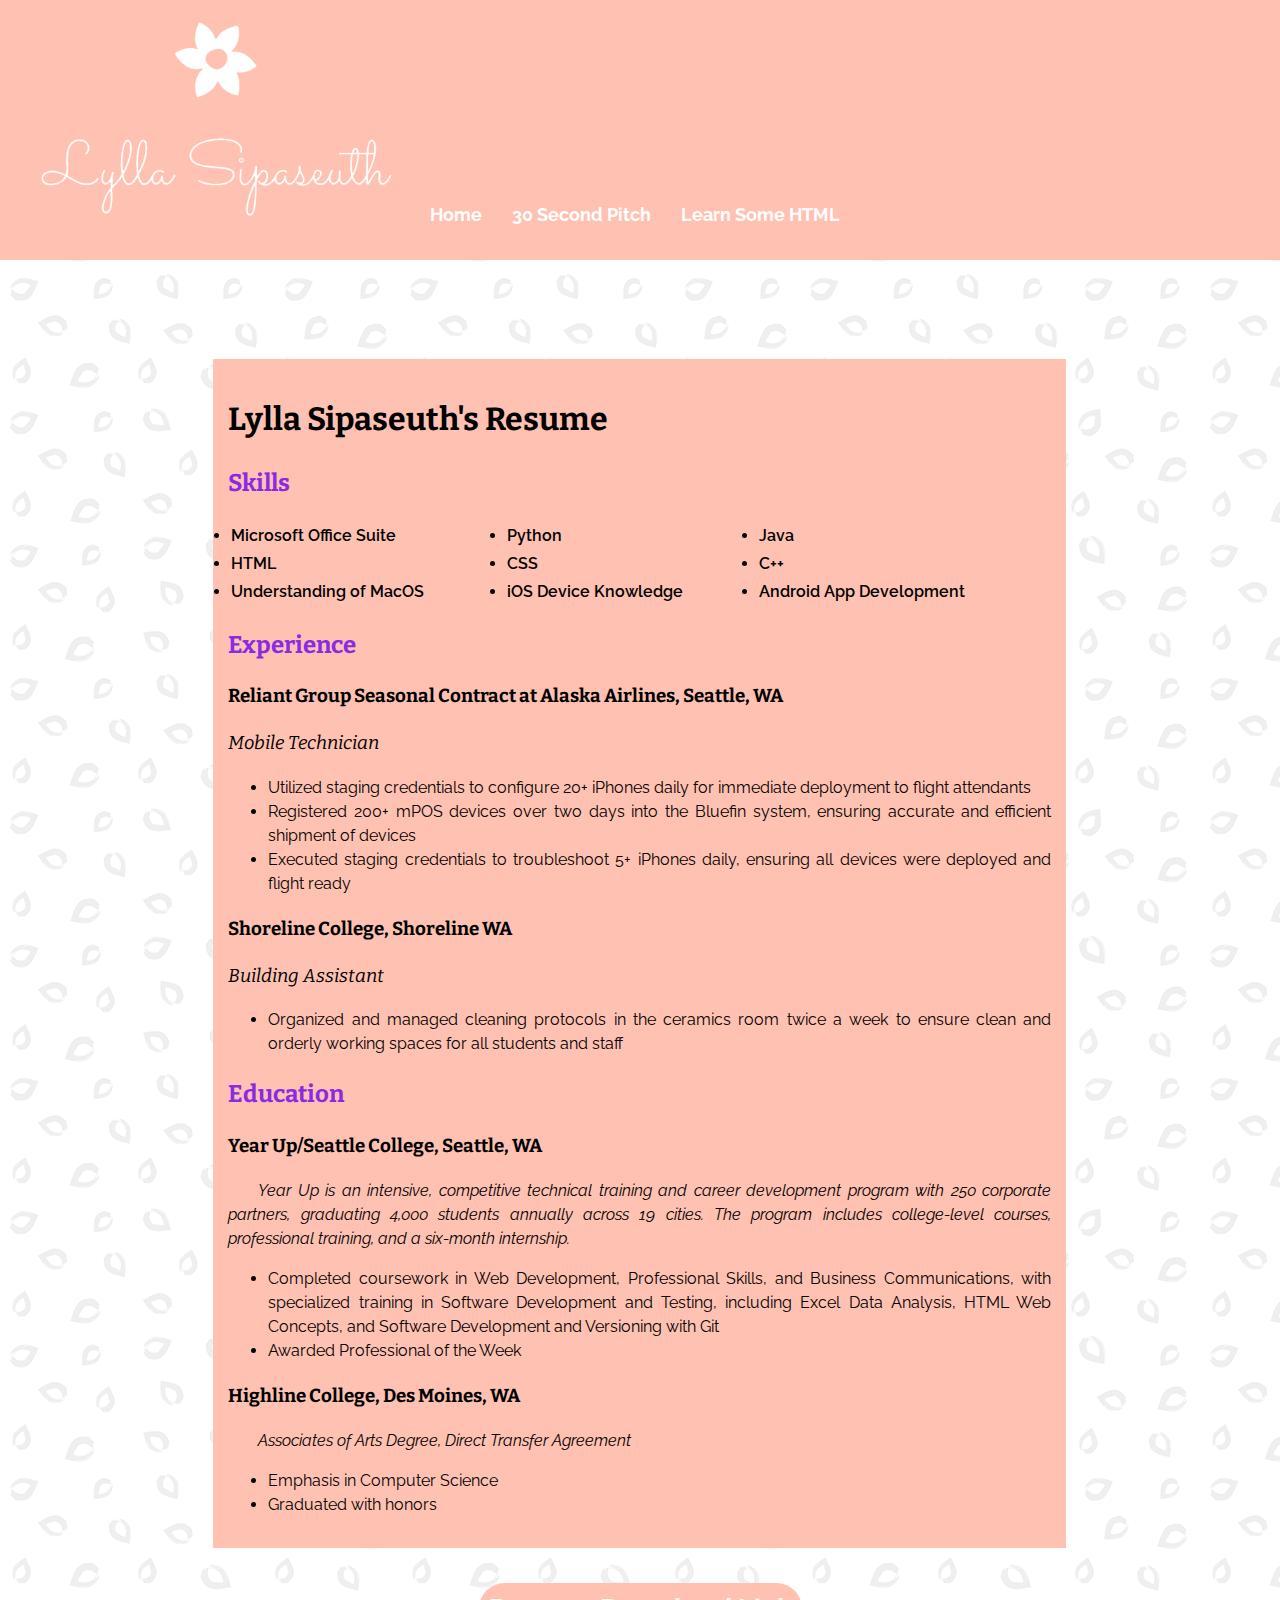
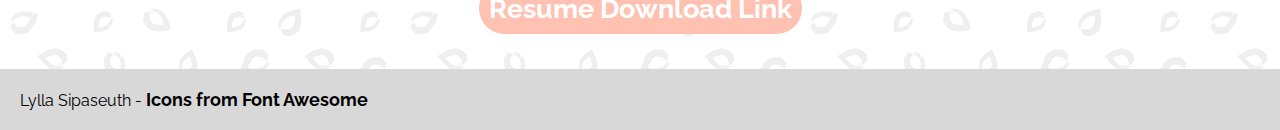
<file: html/resume.html>
<!DOCTYPE html>
<html>
  <head>
    <meta charset="utf-8">
    <meta name="viewport" content="width=device-width">
    <title>Lylla Sipaseuth - Resume</title>
    <link href="/css/style.css" rel="stylesheet" type="text/css" />
    <link rel="preconnect" href="https://fonts.gstatic.com">
    <link href="https://fonts.googleapis.com/css2?family=Bitter&family=Raleway:wght@500&display=swap" rel="stylesheet">
    <style>
      li{
        float: none;
      }
      h2{
        color:blueviolet;
      }
      h3 i{
        font-weight: normal;
      }
      table{
        width:100%;
      }
      table li{
        font-size: 12pt;
        font-weight: 600;
      }
      
    </style>
  </head>
  <body>
    <div class="row headerbg">
      <div class="col-12 col-s-12">
        <header>
          <ul class="navigation">
            <img src="/images/Lylla Sipaseuth Logo White.png" alt="Lylla Sipaseuth logo with a flower" class="headerlogo">
            <li><a href="/index.html">Home</a></li>
            <li><a href="/index.html#pitch">30 Second Pitch</a></li>
            <li><a href="/index.html#profvideo">Learn Some HTML</a></li>
          </ul>
        </header>
      </div>
    </div>
<br>
    <div class="row" style="padding-top:80px;">
      <div class="col-1 col-m-2 col-s-1"></div>
      <div class="col-10 col-m-8 col-s-10 pinkbg resume-format">
        <h1>Lylla Sipaseuth's Resume</h1>
        <h2>Skills</h2>
        <table >
          <tr>
            <td><li>Microsoft Office Suite</li></td>
            <td><li>Python</li></td>
            <td><li>Java</li></td>
          </tr>
          <tr>
            <td><li>HTML</li></td>
            <td><li>CSS</li></td>
            <td><li>C++</li></td>
          </tr>
          <tr>
            <td><li>Understanding of MacOS</li></td>
            <td><li>iOS Device Knowledge</li></td>
            <td><li>Android App Development</li></td>
          </tr>
        </table>
        
        <h2>Experience</h2>
        <h3>Reliant Group Seasonal Contract at Alaska Airlines, Seattle, WA</h3>
        <h3><i>Mobile Technician</i></h3>
        <ul class="justify">
          <li>Utilized staging credentials to configure 20+ iPhones daily for immediate deployment to flight attendants</li>
          <li>Registered 200+ mPOS devices over two days into the Bluefin system, ensuring accurate and efficient shipment of devices</li>
          <li>Executed staging credentials to troubleshoot 5+ iPhones daily, ensuring all devices were deployed and flight ready</li>
        </ul>
       
        <h3>Shoreline College, Shoreline WA</h3>
        <h3><i>Building Assistant</i></h3>
        <ul class = "justify">
          <li>Organized and managed cleaning protocols in the ceramics room twice a week to ensure clean and orderly working spaces for all students and staff</li>
        </ul>
        
        <h2>Education</h2>
        <h3>Year Up/Seattle College, Seattle, WA</h3>
        <p class = "justify"><i>Year Up is an intensive, competitive technical training and career development program with 250 corporate partners, graduating 4,000 students annually across 19 cities. The program includes college-level courses, professional training, and a six-month internship.</i></p>
        <ul class = "justify">
          <li>Completed coursework in Web Development, Professional Skills, and Business Communications, with specialized training in Software Development and Testing, including Excel Data Analysis, HTML Web Concepts, and Software Development and Versioning with Git</li>
          <li>Awarded Professional of the Week</li>
        </ul>
        <h3>Highline College, Des Moines, WA</h3>
        <p><i>Associates of Arts Degree, Direct Transfer Agreement</i></p>
        <ul>
          <li>Emphasis in Computer Science</li>
          <li>Graduated with honors</li>
        </ul>

        <!-- change to pdf of final resume -->

      
      </div>
      <div class="col-1 col-m-2 col-s-1"></div>
    </div>
    <div class="row" style="padding-bottom:20px;padding-top:20px;">
      <div class="col-12 col-s-12 flex-container">
        <a href="/resume/Lylla_Sipaseuth_Colorful_Resume.pdf" download><div class="button">Resume Download Link</div></a>
        </div>
    </div>
    <div class="row">
    
    <footer>Lylla Sipaseuth - <a href="https://fontawesome.com/license">Icons from Font Awesome</a></footer>
  </body>

</html>
</file>
<file: css/style.css>
* {
  box-sizing: border-box;
}
html{
  
  background: #F6F2EC;
  font-family: 'Raleway', sans-serif;
}
body{
  background-image: url("/images/spring.png");
  background-repeat: repeat;
  margin:0px;
  padding:0px;
}
header{
  padding: 0px;
  height:100%;
}
h1, h2, h3, h4{
  font-family: 'Bitter', serif;
}
p{
  text-indent: 30px;
  line-height: 1.5;
}
img{
  max-width: 100%;
  max-height: 1005;
  display: block;
  margin-left: auto;
  margin-right: auto;
}
iframe{
  display: block;
  margin-left: auto;
  margin-right: auto;
}
a{
  text-decoration: none;
  color:white;
  font-weight:bolder;
  font-size: 18px;
}
li {
  float: left;
}
li a {
  display: block;
  color: white;
  text-align: center;
  padding: 20px 15px;
  text-decoration: none;
}
a:hover {
  color:blueviolet;
}
footer{
  padding: 20px;
  background: #D8D8D8;
}
footer a{
  color:black;
}


.navigation {
  display: flex;
  align-items: flex-end;
  list-style-type: none;
  margin: 0;
  padding: 0;
  overflow: hidden;
}
.resume-format{
  line-height: 1.5;
}
.pinkbg{
  background: #ffc1b1;
}
.row::after {
  content: "";
  clear: both;
  display: table;
}
.flex-container{
  display: flex;
  flex-direction: column;
  justify-content: center;
  align-items: center;
}
.button{
  float:none;
  text-align: center;
  background: #ffc1b1;
  padding: 10px;
  border-radius: 50px;
}
.reverse-button{
  float:none;
  text-align: center;
  background:#F6F2EC;
  color:#ffc1b1;
  padding: 10px;
  border-radius: 50px;
  line-height: 1;
}.reverse-button:hover {
  color:blueviolet;
}
.headerbg{
  background: #ffc1b1;
}
.opacityhover{
  opacity: 0.5;
}
.opacityhover:hover {
  opacity: 1.0;
}
.headerlogo{
  float:left;
  width:400px;
  margin: 0;
  padding: 0;
}
.roundphoto img{
  border-radius: 50%;
}
.embed-container {
  position: relative;
  padding-bottom: 56.25%;
  height: 0; overflow:
  hidden; max-width: 100%;
}
.embed-container iframe, .embed-container object, .embed-container embed {
  position: absolute;
  top: 0;
  left:0;
  width: 100%;
  height: 100%;
  }
.justify{
  text-align: justify;
}

[class*="col-"] {
  float: left;
  padding: 15px;
  width: 100%;
  /*border: 1px solid red;*/
  
}
@media only screen and (max-width:768px){
  li {
  float: left;
  }
  ul{
  flex-direction: column;
  }
  li a {
  padding:20px 0px;
  }
}
@media only screen and (max-width: 600px) {
  .roundphoto {
    max-width:300px;
  }
}
@media only screen and (min-width: 600px) 
{
  /* For tablets: */
  .col-s-1 {width: 8.33%;}
  .col-s-2 {width: 16.66%;}
  .col-s-3 {width: 25%;}
  .col-s-4 {width: 33.33%;}
  .col-s-5 {width: 41.66%;}
  .col-s-6 {width: 50%;}
  .col-s-7 {width: 58.33%;}
  .col-s-8 {width: 66.66%;}
  .col-s-9 {width: 75%;}
  .col-s-10 {width: 83.33%;}
  .col-s-11 {width: 91.66%;}
  .col-s-12 {width: 100%;}
  .button{
    font-size:14pt;
  }
}
@media only screen and (min-width: 768px) {
  /* For desktop: */
  .col-1 {width: 8.33%;}
  .col-2 {width: 16.66%;}
  .col-3 {width: 25%;}
  .col-4 {width: 33.33%;}
  .col-5 {width: 41.66%;}
  .col-6 {width: 50%;}
  .col-7 {width: 58.33%;}
  .col-8 {width: 66.66%;}
  .col-9 {width: 75%;}
  .col-10 {width: 83.33%;}
  .col-11 {width: 91.66%;}
  .col-12 {width: 100%;}
  .button{
    font-size:16pt;
  }
}

/* Large devices (laptops/desktops, 992px and up) */
@media only screen and (min-width: 992px) {
  .col-m-1 {width: 8.33%;}
  .col-m-2 {width: 16.66%;}
  .col-m-3 {width: 25%;}
  .col-m-4 {width: 33.33%;}
  .col-m-5 {width: 41.66%;}
  .col-m-6 {width: 50%;}
  .col-m-7 {width: 58.33%;}
  .col-m-8 {width: 66.66%;}
  .col-m-9 {width: 75%;}
  .col-m-10 {width: 83.33%;}
  .col-m-11 {width: 91.66%;}
  .col-m-12 {width: 100%;}
  .button{
    font-size:20pt;
  }
  .roundphoto {
    max-width:450px;
  }
}
</file>
